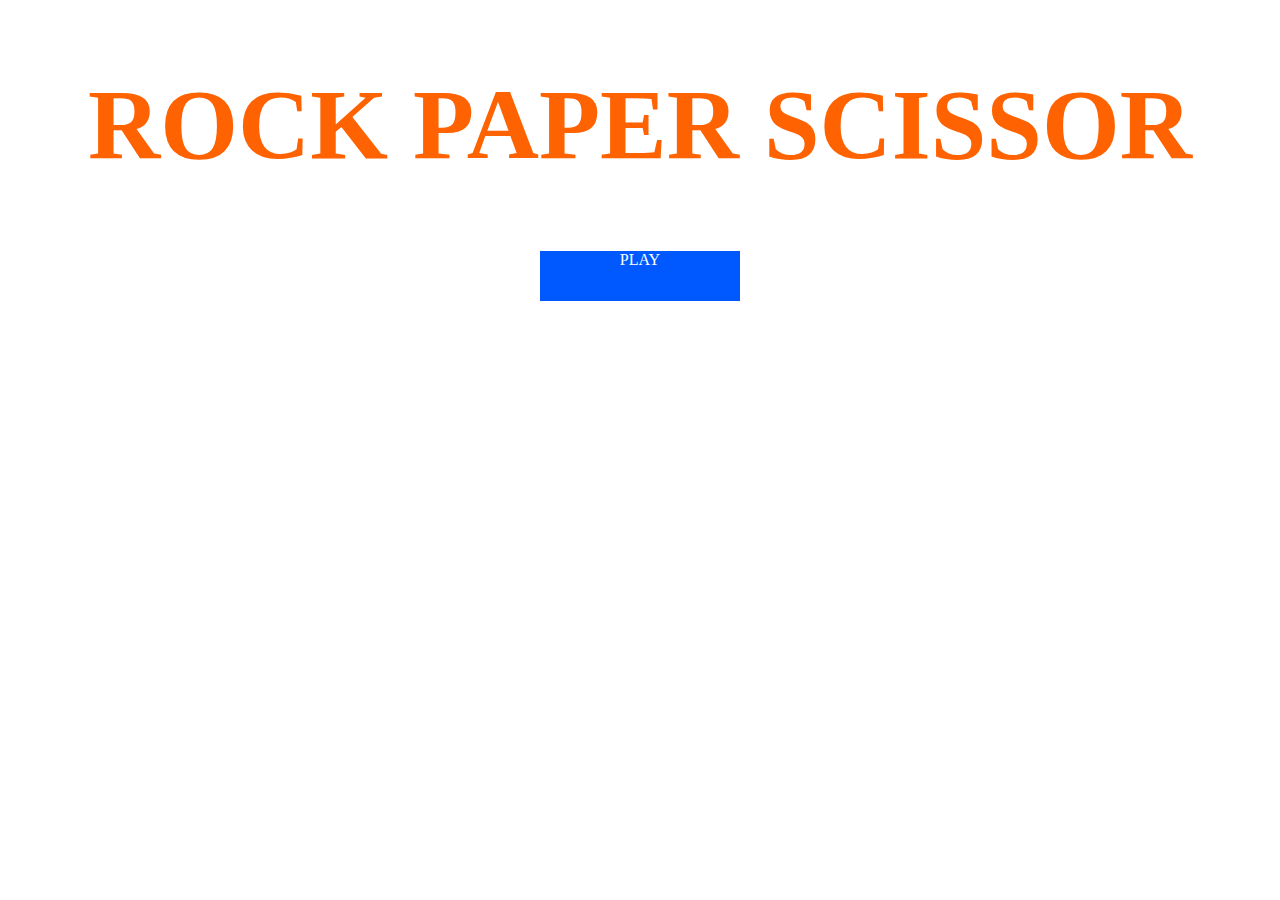
<file: index.html>
<!DOCTYPE html>
<html lang="en">
<head>
  <meta charset="UTF-8">
  <meta name="viewport" content="width=device-width, initial-scale=1.0">
  <title>Document</title>
  <link rel = "stylesheet" href = style.css>
</head>
<body>
    <h1 id="para1">ROCK PAPER SCISSOR</h1>
  <a id="PLAY" href="choice.html">PLAY</a>
</body>
</html>
</file>
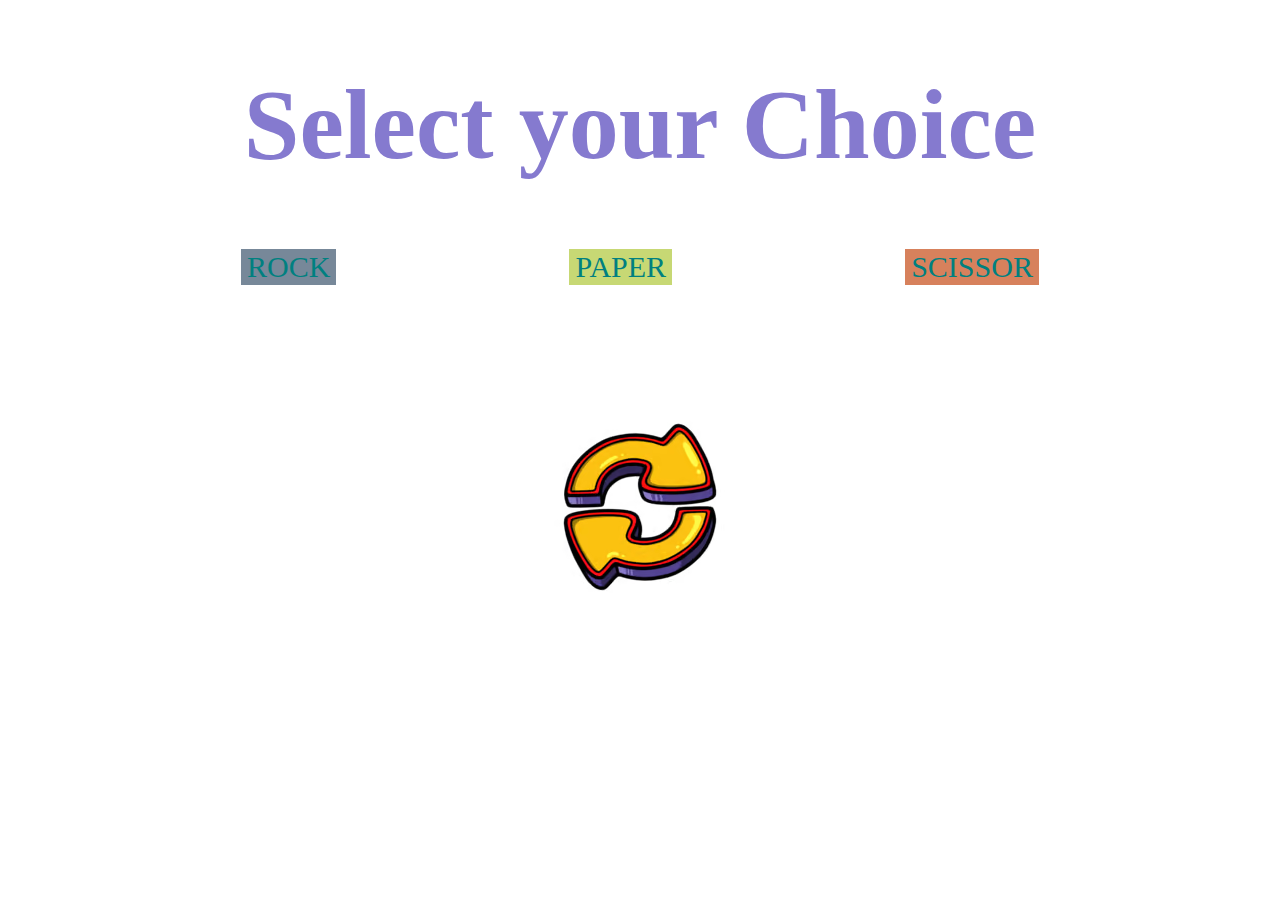
<file: choice.html>
<!DOCTYPE html>
<html lang="en">
<head>
    <meta charset="UTF-8">
    <meta name="viewport" content="width=device-width, initial-scale=1.0">
    <title>Document</title>
    <link rel = "stylesheet" href = "choice.css">
</head>
<body>
    <h1>Select your Choice</h1>
    <div id="Centre">
    <button id="PLAY1">ROCK</button>
    <input  id="PLAY2" type="button" value="PAPER">
    <input id="PLAY3" type="button" value="SCISSOR">
    </div>
    <h2 id = "Gamestats"></h2>
    <a id = "RESET" href="file:///C:/Users/valiy/Desktop/javascript/index.html"><img src="RESET.avif"></a>
    <script src="first.js" ></script>
</body>
</html>
</file>
<file: choice.css>
h1{
    text-align: center;
    font-size: 100px;
    font-family: fantasy;
    color: #857acf;
}
#PLAY1{
    height: 50;
    width: 250;
    text-align: center;
    font-family: cursive;
    background-color:lightslategray;
    color: teal;
    border: black;
    font-size: 30px;
}
#PLAY1:hover{
    background-color: darkgrey;
    color: black;
    border: 2px solid darkgrey;
}
#PLAY2{
    height: 100;
    width: 250;
    text-align: center;
    font-family: cursive;
    background-color:hsl(70, 56%, 65%);
    color: teal;
    border: black;
    font-size: 30px;
}
#PLAY2:hover{
    background-color: #85e715;
    color: black;
    border: 2px solid #ffffff;
}
#PLAY3{
    height:100;
    width: 250;
    text-align: center;
    font-family: cursive;
    background-color:#d7815c;
    color: teal;
    border: black;
    font-size: 30px;
}
#PLAY3:hover{
    background-color: #ffae00;
    color: black;
    border: 2px solid #ffffff;
}
#RESET{
    height: 50px;
    width: 50px;
}
body{
    background-image: url(https://miro.medium.com/v2/resize:fit:1000/1*mqX7H2I9mubkpT9FumcNZA.png);
    background-size: cover;
    background-repeat: no-repeat;
    text-align: center;
}
h2{
    display: block;
    text-align: center;
    font-size: 100px;
    font-family:fantasy;
    font-size: 50px;
    color:brown ;
    background-color: aliceblue;
    background-size: 5px;
}
#Centre{
    display:flex;
    justify-content:space-evenly;
    align-items:center ;
    flex-direction: row;
}
</file>
